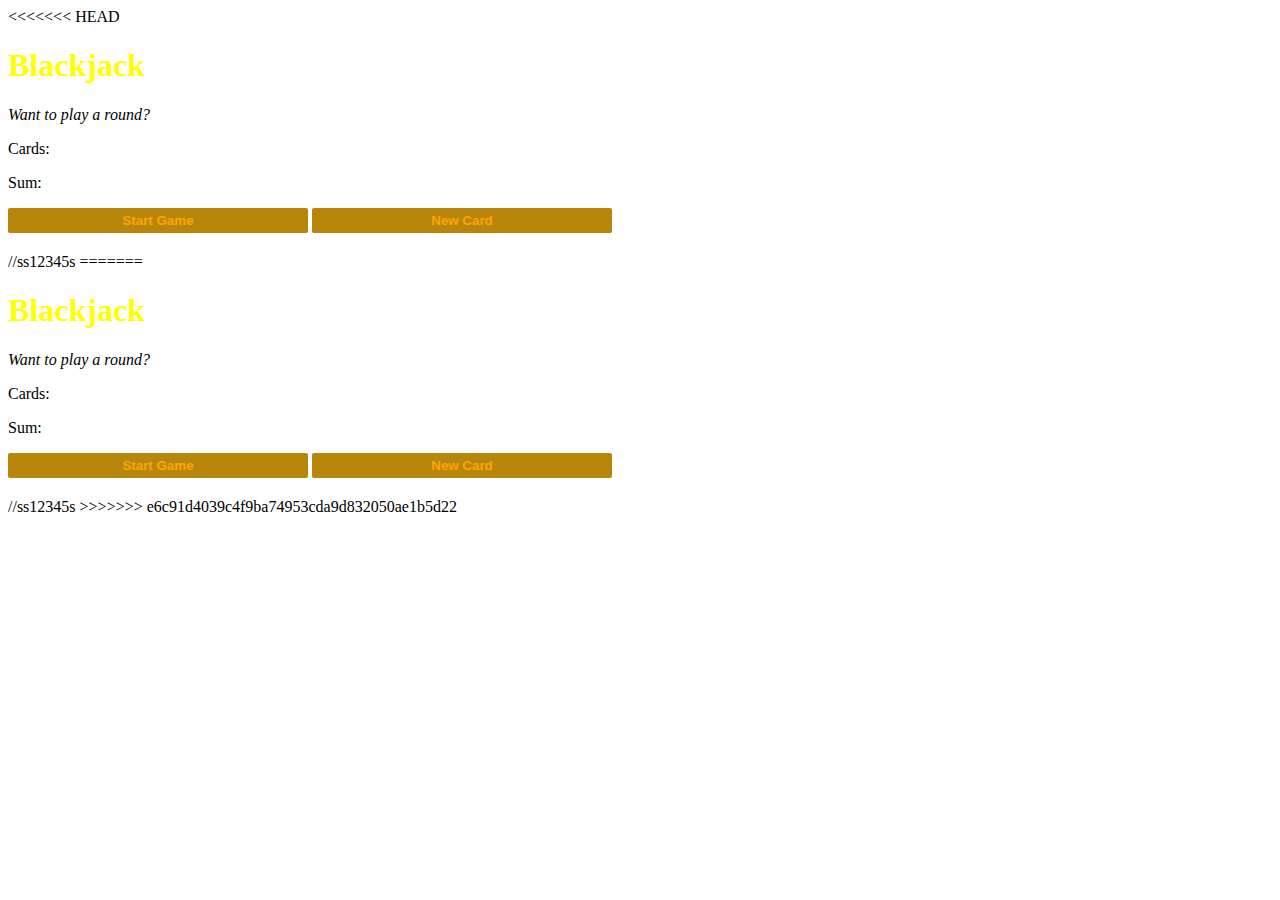
<file: blackJack_challange_Javascript_prac/index.html>
<<<<<<< HEAD
<!DOCTYPE html>
<html>
	<head>
	<link rel= "stylesheet" href="index.css">
	</head>
	<body>
		<h1>Blackjack</h1>
		<p id="message-el">Want to play a round?</p>
		<p id="cards-el"> Cards:</p>
		<p id="sum-el"> Sum:</p>
		<button onclick="startGame()">Start Game</button>
		<button onclick="newCard()">New Card</button>
		<p id="player-el"></p>
		
		<script src="blackJack_challange_Javascript.js"></script>
//ss12345s
	</body>
=======
<!DOCTYPE html>
<html>
	<head>
	<link rel= "stylesheet" href="index.css">
	</head>
	<body>
		<h1>Blackjack</h1>
		<p id="message-el">Want to play a round?</p>
		<p id="cards-el"> Cards:</p>
		<p id="sum-el"> Sum:</p>
		<button onclick="startGame()">Start Game</button>
		<button onclick="newCard()">New Card</button>
		<p id="player-el"></p>
		
		<script src="blackJack_challange_Javascript.js"></script>
//ss12345s
	</body>
>>>>>>> e6c91d4039c4f9ba74953cda9d832050ae1b5d22
</html>
</file>
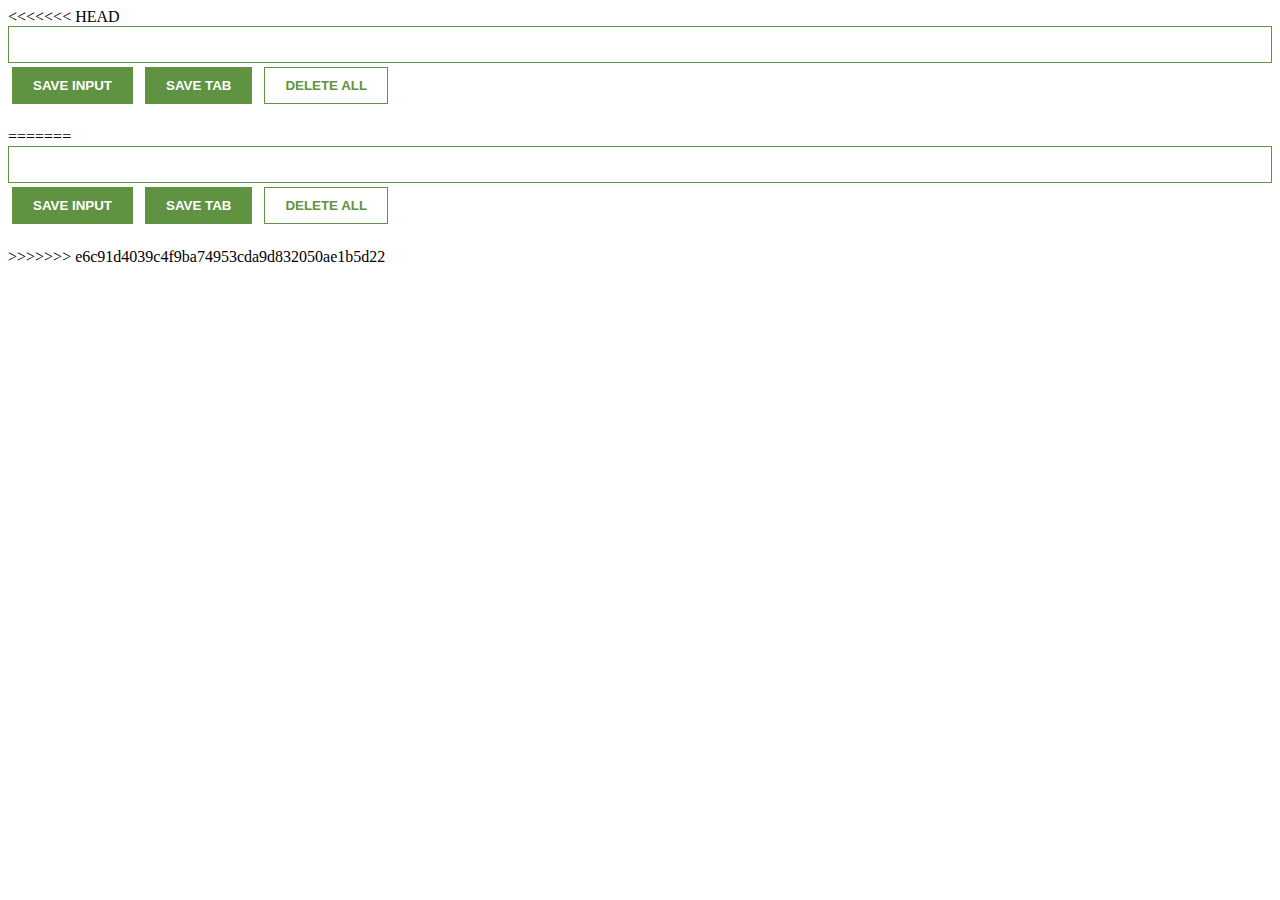
<file: chrome_Ext_Practice/index.html>
<<<<<<< HEAD
<html>
    <head>
        <link rel="stylesheet" href="index.css">
    </head>
    <body>
        
        <input type="text" id="input-el">
        <button id="input-btn">SAVE INPUT</button>
        <button id="tab-btn">SAVE TAB</button>
        <button id="delete-btn">DELETE ALL</button>
        
        <ul id="ul-El"></ul>
        <script src="index.js"></script>
    </body>
=======
<html>
    <head>
        <link rel="stylesheet" href="index.css">
    </head>
    <body>
        
        <input type="text" id="input-el">
        <button id="input-btn">SAVE INPUT</button>
        <button id="tab-btn">SAVE TAB</button>
        <button id="delete-btn">DELETE ALL</button>
        
        <ul id="ul-El"></ul>
        <script src="index.js"></script>
    </body>
>>>>>>> e6c91d4039c4f9ba74953cda9d832050ae1b5d22
</html>
</file>
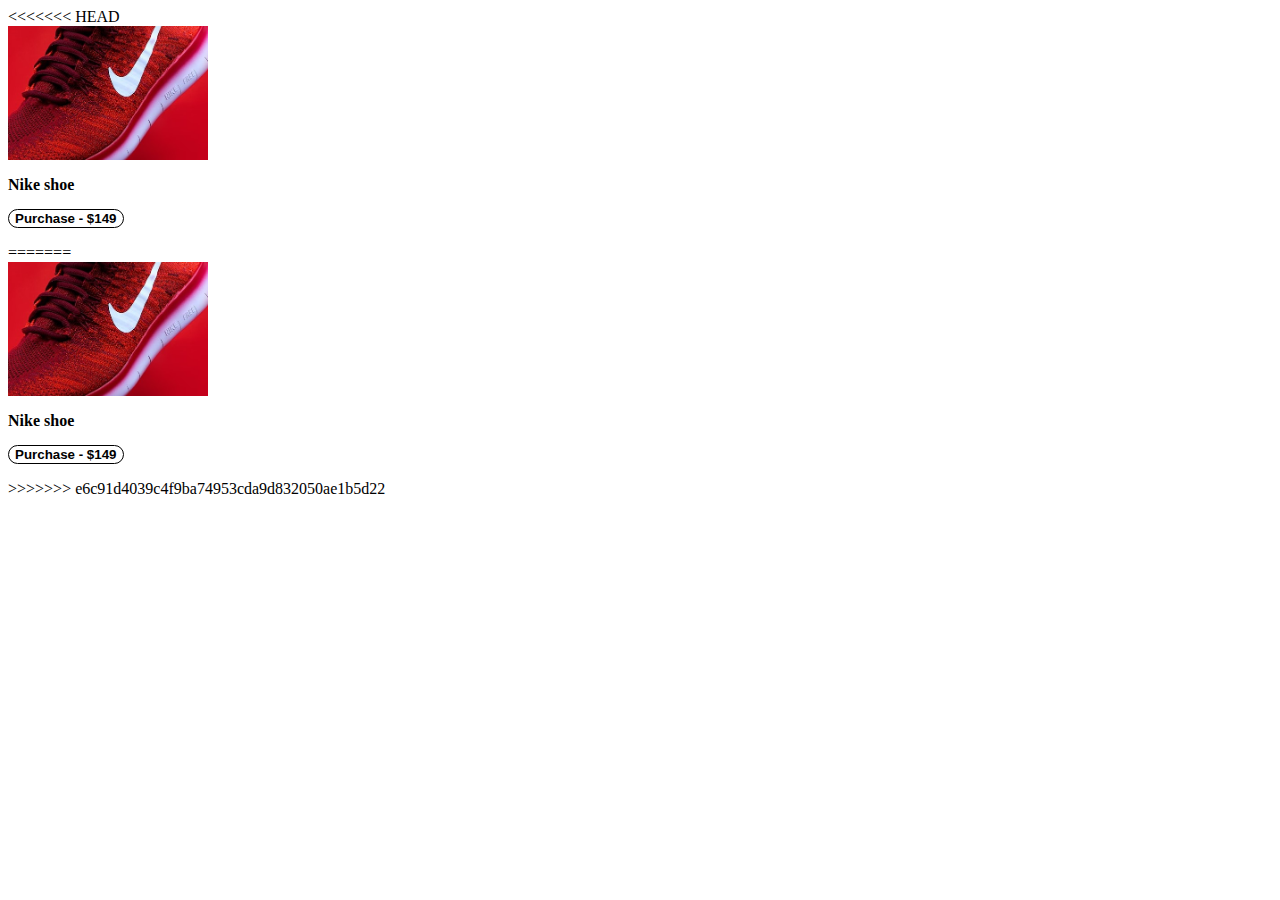
<file: Nike shoes_practice/index.html>
<<<<<<< HEAD

<html>
    <head>
        <link rel="stylesheet" href="index.css">
    </head>
    <body>
            <img src="image/shoe.jpg" alt="Nike shoe">
            <p>Nike shoe</p>
            <button onclick="purchase()">Purchase - $149</button>
            <p id="error"></p>
            <script src="index.js"></script>
    </body>
=======

<html>
    <head>
        <link rel="stylesheet" href="index.css">
    </head>
    <body>
            <img src="image/shoe.jpg" alt="Nike shoe">
            <p>Nike shoe</p>
            <button onclick="purchase()">Purchase - $149</button>
            <p id="error"></p>
            <script src="index.js"></script>
    </body>
>>>>>>> e6c91d4039c4f9ba74953cda9d832050ae1b5d22
</html>
</file>
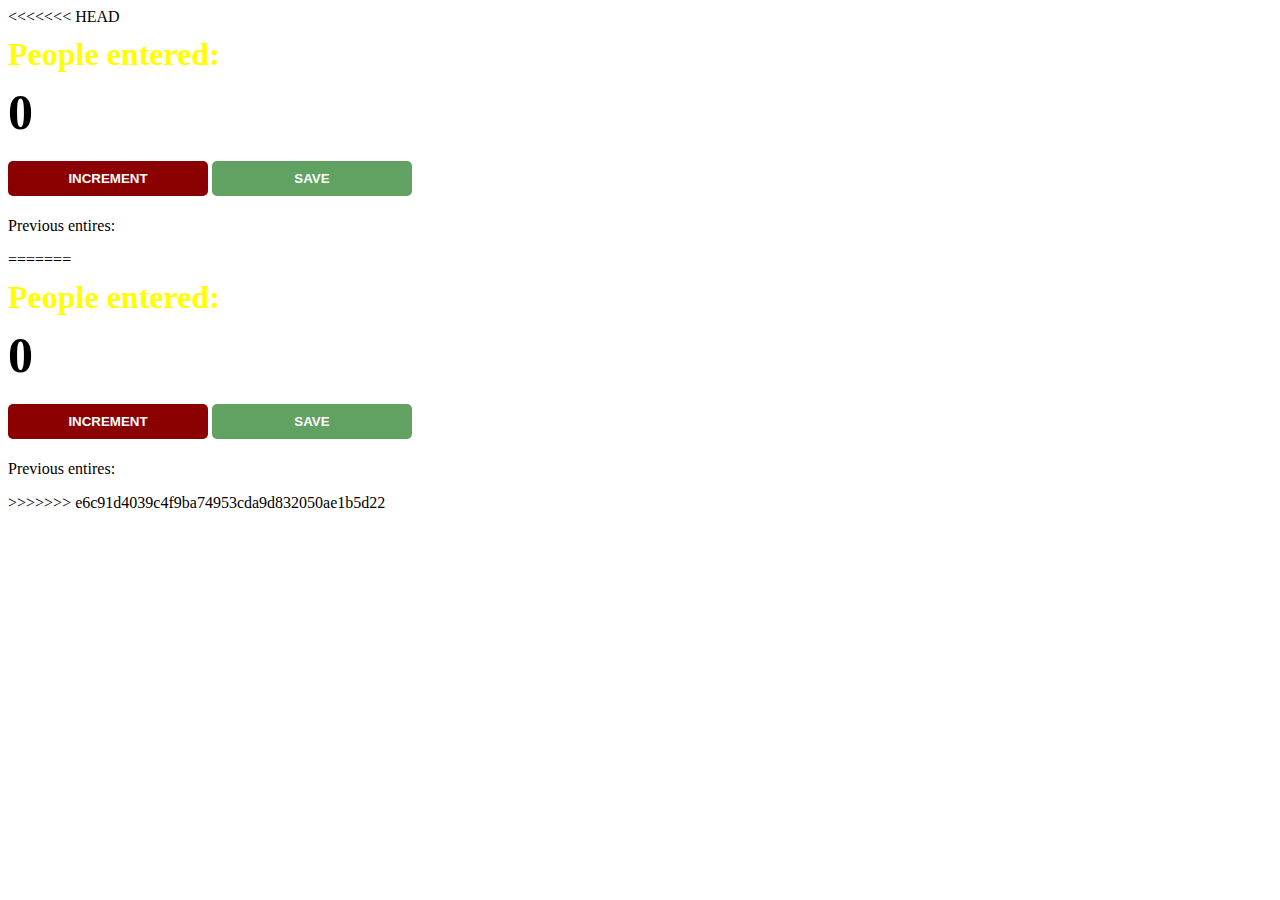
<file: passengerCountApp_Javascript_practice/index.html>
<<<<<<< HEAD
<html>
    <head>
        <link rel="stylesheet" href="index.css">
    </head>
    <body>
        <h1>People entered:</h1>
        <h2 id="count-el">0</h2>
        <button id="increment-btn" onclick="increment()">INCREMENT</button>
        <button id="save-btn" onclick="save()">SAVE</button>
        <p id="save-el">Previous entires: </p>
        <script src="index.js"></script>

    </body>
</html>

=======
<html>
    <head>
        <link rel="stylesheet" href="index.css">
    </head>
    <body>
        <h1>People entered:</h1>
        <h2 id="count-el">0</h2>
        <button id="increment-btn" onclick="increment()">INCREMENT</button>
        <button id="save-btn" onclick="save()">SAVE</button>
        <p id="save-el">Previous entires: </p>
        <script src="index.js"></script>

    </body>
</html>

>>>>>>> e6c91d4039c4f9ba74953cda9d832050ae1b5d22
</file>
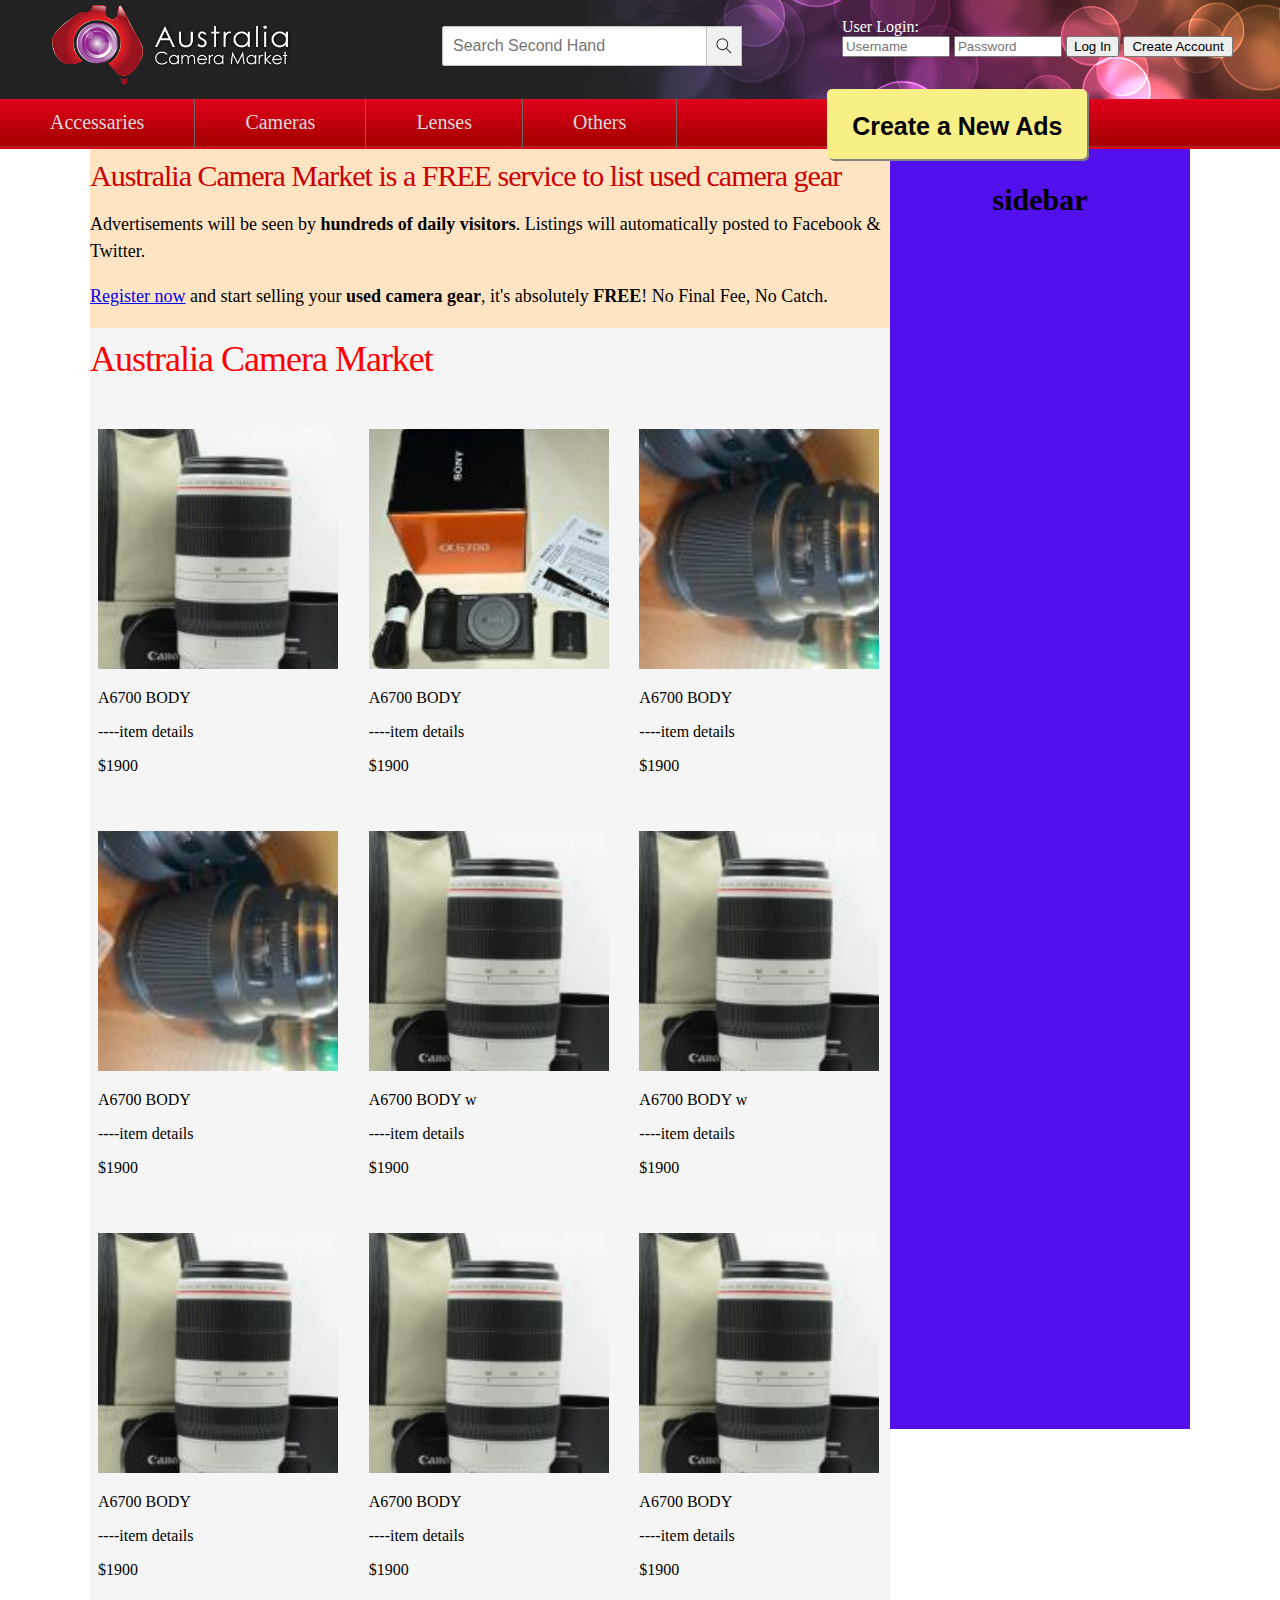
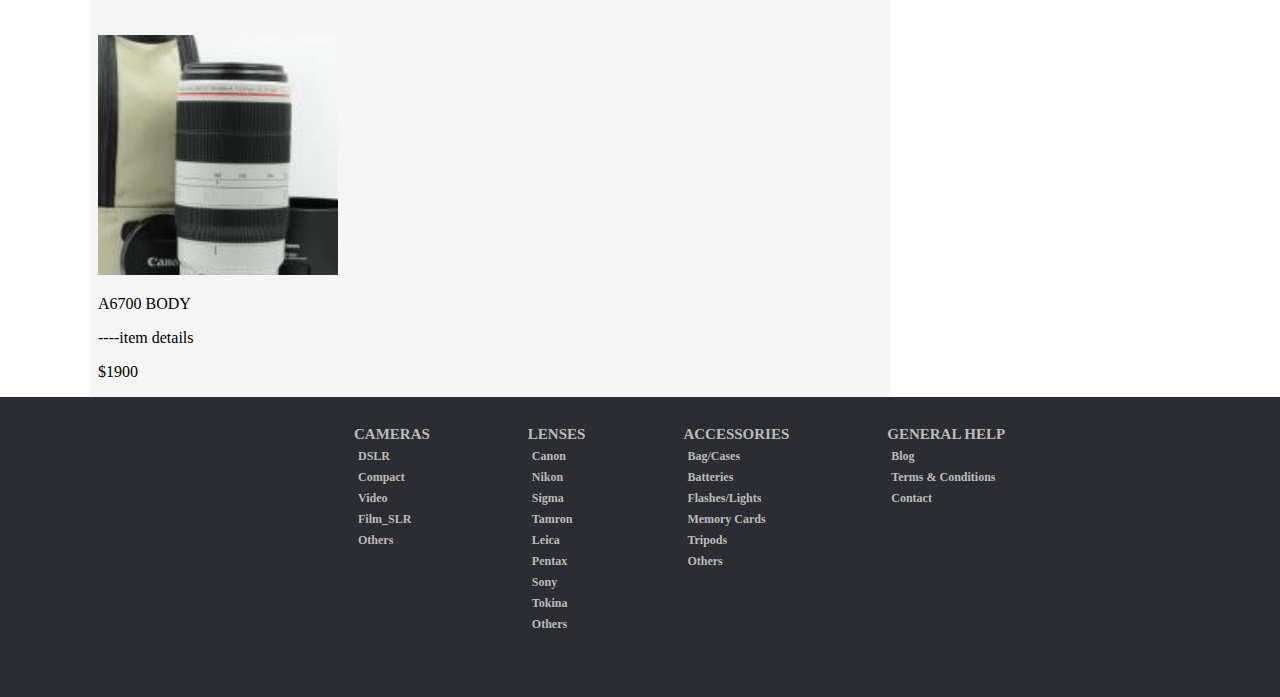
<file: A_bulletin_board_website_cameramarket/main_page/index.html>
<!DOCTYPE html>
<html>
    
    <head>
        <link rel="stylesheet" href="/A_bulletin_board_website_cameramarket/style/header.css">
        <link rel="stylesheet" href="/A_bulletin_board_website_cameramarket/style/main_menu.css">
        <link rel="stylesheet" href="/A_bulletin_board_website_cameramarket/style/main_content.css">
        <title>
            "Australia Cameras Market - Buy & Sell Used Cameras | Classifieds | 2nd Hand Cameras | lenses | Canon | Nikon | SLR"
        </title>
        
    </head>

    <body>
        <header class="header">
        <div id="header_wrapper">                          
            <div class="left-section">
                <a href="/A_bulletin_board_website_cameramarket/main_page/" rel="home">
                    <img class="home_logo" src="/A_bulletin_board_website_cameramarket/style/image/home_logo.png" alt="home" height="80" width="240" >
                </a>    
            </div>

            <div class="middle-section">
                <input type="text" class="search-bar" placeholder="Search Second Hand">
                    
                    <button type="submit" class="search-btn">
                        <div class="icon-search">
                            <svg xmlns="http://www.w3.org/2000/svg" enable-background="new 0 0 24 24" 
                            height="14" viewBox="0 0 24 24" width="14" focusable="false" style="pointer-events: none; 
                            display: block; width: 100%; height: 100%;">
                            <path d="m20.87 20.17-5.59-5.59C16.35 13.35 17 11.75 17 10c0-3.87-3.13-7-7-7s-7 3.13-7 7 3.13 7 7 7c1.75 0 3.35-.65 4.58-1.71l5.59 5.59.7-.71zM10 16c-3.31 0-6-2.69-6-6s2.69-6 6-6 6 2.69 6 6-2.69 6-6 6z"></path>
                            </svg>
                        </div>                        
                    </button>
                                        
            </div>

            <div class="right-section">
                <div class = "membership-id">User Login:
                </div>
                <form action="result.html" name="login_form" method="get">
                    <input type="text" class="id-box" placeholder= "Username">
                    <input type="password" class="password" placeholder="Password">
                    <input type="submit" value="Log In">
                    <button class="new-id-btn" a href="/A_bulletin_board_website_cameramarket/users_control_panel/index.html">Create Account</button>
                </form>

            </div>
        </div>
        </header>
        <!--header ends here-->
        <!--nav starts here-->
        <div id="container_menus">
            <ul id="main_menu_ul" class="main_menu_line">
                <li id="menu_main_content_accessaries" class="main_menu_list">
                    <a href="menu_main/accessaries" title="Accessaries" >Accessaries</a>
                    <ul id="sub_menu">
                        <li id="sub_list_accessaries_box1">
                            <a href="sub_list_accessaries/bags&cases">Bags/Case</a>
                        </li>
                        <li id="sub_list_accessaries_box2">
                            <a href="sub_list_accessaries/batteries">Batteries</a>
                        </li>
                        <li id="sub_list_accessaries_box3">
                            <a href="sub_list_accessaries/Light&flashes">Lights/Flashes</a>
                        </li>
                        <li id="sub_list_accessaries_box4">
                            <a href="sub_list_accessaries/memory_cards">Memory Cards</a>
                        </li>
                        <li id="sub_list_accessaries_box5">
                            <a href="sub_list_accessaries/tripods">Tripods</a>
                        </li>
                    </ul>
                </li>
                <li id="menu_main_content_cameras" class="main_menu_list">
                    <a href="menu_main/Cameras" title="Cameras">Cameras</a>
                    <ul id="sub_menu_camera">
                        <li id="sub_menu_camera_box1">
                            <a href="sub_camera/dslr">DSLR</a>
                        </li>
                        <li id="sub_menu_camera_box2">
                            <a href="sub_camera/compact">Compact</a>
                        </li>
                        <li id="sub_menu_camera_box3">
                            <a href="sub_camera/Video">Video</a>
                        </li>
                        <li id="sub_menu_camera_box4">
                            <a href="sub_camera/film_slr">Film SLR</a>
                        </li>
                        <li id="sub_menu_camera_box5">
                            <a href="sub_camera/others">Others</a>
                        </li>
                    </ul>
                </li>
                <li id="menu_main_content_lenses" class="main_menu_list">
                    <a href="menu_main/lenses" title="Lenses">Lenses</a>
                    <ul id="sub_menu_lenses">
                        <li id="sub_menu_lenses_box1">
                            <a href="sub_lenses/canon">Canon</a>
                        </li>
                        <li id="sub_menu_lenses_box2">
                            <a href="sub_lenses/nikon">Nikon</a>
                        </li>
                        <li id="sub_menu_lenses_box3">
                        <a href="sub_lenses/sigma">Sigma</a>
                        </li>
                        <li id="sub_menu_lenses_box4">
                            <a href="sub_lenses/tamron">Tamron</a>
                        </li>
                        <li id="sub_menu_lenses_box5">
                            <a href="sub_lenses/leica">Leica</a>
                        </li>
                        <li id="sub_menu_lenses_box6">
                            <a href="sub_lenses/pentax">Pentax</a>
                        </li>
                        <li id="sub_menu_lenses_box7">
                            <a href="sub_lenses/sony">Sony</a>
                        </li>
                        <li id="sub_menu_lenses_box8">
                            <a href="sub_lenses/tokina">Tokina</a>
                        </li>
                        <li id="sub_menu_lenses_box9">
                            <a href="sub_lenses/others">Others</a>
                        </li>
                    </ul>
                <li id="menu_main_Content_others" class="main_menu_list">
                    <a href="menu_main/others" title="Others">Others</a>
                </li>
            </ul>
            <div >
                <button id="create_new_ads">
                    <a href="/A_bulletin_board_website_cameramarket/users_control_panel/">Create a New Ads</a>
                </button>
            </div>
        </div>
        
    <!--header ends here-->
    <!--content starts here-->
    <div id="main_content_ads_wrapper">
        <div id="main_content">
            <div class="greeting_new_user">
                <p style="font-size: 30px; letter-spacing: -1px; line-height: normal; margin: 10px 0; color: #cc0000">Australia Camera Market is a FREE service to list used camera gear</p>
            <p style="font-size: 18px; line-height: 27px;"> Advertisements will be seen by <strong>hundreds of daily visitors</strong>. Listings will automatically posted to Facebook &amp; Twitter.</p>
            <p style="font-size: 18px; line-height: 27px;"><a href="/A_bulletin_board_website_cameramarket/users_control_panel/index.html"> Register now</a> and start selling your <strong>used camera gear</strong>, it's absolutely <strong>FREE</strong>! No Final Fee, No Catch.</p>
            </div>
            <h1 class="title" id="page-title">Australia Camera Market</h1>
            <div class="main_content_grid">
                <div id="ad_preview_" class="ad_preview_">
                    <div class="photo_preview">
                        <img class="thumbnails" src="/A_bulletin_board_website_cameramarket/style/image/0.jpg" alt="ad_title">
                    </div>
                    <div class="item_info">
                        <p> A6700 BODY </p>
                        <p> ----item details</p>
                    </div>
                    <div>
                        <p>$1900</p>
                    </div>
                </div>
                <div id="ad_preview_" class="ad_preview_">
                    <div class="photo_preview">
                        <img class="thumbnails" src="/A_bulletin_board_website_cameramarket/style/image/1.jpeg" alt="ad_title">
                    </div>
                    <div class="item_info">
                        <p> A6700 BODY </p>
                        <p> ----item details</p>
                    </div>
                    <div>
                        <p>$1900</p>
                    </div>
                </div>
                <div id="ad_preview_" class="ad_preview_">
                    <div class="photo_preview">
                        <img class="thumbnails" src="/A_bulletin_board_website_cameramarket/style/image/2.jpg" alt="ad_title">
                    </div>
                    <div class="item_info">
                        <p> A6700 BODY </p>
                        <p> ----item details</p>
                    </div>
                    <div>
                        <p>$1900</p>
                    </div>
                </div>
                <div id="ad_preview_" class="ad_preview_">
                    <div class="photo_preview">
                        <img class="thumbnails" src="/A_bulletin_board_website_cameramarket/style/image/2.jpg" alt="ad_title">
                    </div>
                    <div class="item_info">
                        <p> A6700 BODY </p>
                        <p> ----item details</p>
                    </div>
                    <div>
                        <p>$1900</p>
                    </div>
                </div>
                <div id="ad_preview_" class="ad_preview_">
                    <div class="photo_preview">
                        <img class="thumbnails" src="/A_bulletin_board_website_cameramarket/style/image/0.jpg" alt="ad_title">
                    </div>
                    <div class="item_info">
                        <p> A6700 BODY w </p>
                        <p> ----item details</p>
                    </div>
                    <div>
                        <p>$1900</p>
                    </div>
                </div>
                <div id="ad_preview_" class="ad_preview_">
                    <div class="photo_preview">
                        <img class="thumbnails" src="/A_bulletin_board_website_cameramarket/style/image/0.jpg" alt="ad_title">
                    </div>
                    <div class="item_info">
                        <p> A6700 BODY w </p>
                        <p> ----item details</p>
                    </div>
                    <div>
                        <p>$1900</p>
                    </div>
                </div>
                <div id="ad_preview_" class="ad_preview_">
                    <div class="photo_preview">
                        <img class="thumbnails" src="/A_bulletin_board_website_cameramarket/style/image/0.jpg" alt="ad_title">
                    </div>
                    <div class="item_info">
                        <p> A6700 BODY </p>
                        <p> ----item details</p>
                    </div>
                    <div>
                        <p>$1900</p>
                    </div>
                </div>
                <div id="ad_preview_" class="ad_preview_">
                    <div class="photo_preview">
                        <img class="thumbnails" src="/A_bulletin_board_website_cameramarket/style/image/0.jpg" alt="ad_title">
                    </div>
                    <div class="item_info">
                        <p> A6700 BODY </p>
                        <p> ----item details</p>
                    </div>
                    <div>
                        <p>$1900</p>
                    </div>
                </div>
                <div id="ad_preview_" class="ad_preview_">
                    <div class="photo_preview">
                        <img class="thumbnails" src="/A_bulletin_board_website_cameramarket/style/image/0.jpg" alt="ad_title">
                    </div>
                    <div class="item_info">
                        <p> A6700 BODY </p>
                        <p> ----item details</p>
                    </div>
                    <div>
                        <p>$1900</p>
                    </div>
                </div>
                <div id="ad_preview_" class="ad_preview_">
                    <div class="photo_preview">
                        <img class="thumbnails" src="/A_bulletin_board_website_cameramarket/style/image/0.jpg" alt="ad_title">
                    </div>
                    <div class="item_info">
                        <p> A6700 BODY </p>
                        <p> ----item details</p>
                    </div>
                    <div>
                        <p>$1900</p>
                    </div>
                </div>

            </div>    
        </div>
        <div class="sidebar"><br>sidebar</div>
    </div>
        <!--content ends here-->
        <!--sidebars starts here-->
        <!--sidebars ends here-->

        <div id="footer-bottom_contents">
            <div id="block_block_6" class="block block_block"> 
                <ul class="main_footer_ul">
                    <li class="main_footer_li">
                        <a title="Cameras" href="/market/cameras" class="first_ul_li">Cameras</a>
                        <ul id="sub_cameras_footer">
                            <li>
                                <a title="DSLR" href="/market/dslr">DSLR</a>
                            </li>
                            <li>
                                <a title="Compact" href="/market/compact">Compact</a>
                            </li>
                            <li>
                                <a title="Video" href="/market/video">Video</a>
                            </li>
                            <li>
                                <a title="Film_SLR" href="/market/film_slr">Film_SLR</a>
                            </li>
                            <li>
                                <a title="Others" href="/market/Others">Others</a>
                            </li>
                        </ul>
                    </li>
                    <li class="main_footer_li">
                        <a title="Lenses" href="/market/lenses" class="first_ul_li">Lenses</a>
                        <ul>
                            <li>
                                <a title="Canon" href="/market/canon">Canon</a>
                            </li>
                            <li>
                                <a title="Nikon" href="/market/nikon">Nikon</a>
                            </li>
                            <li>
                                <a title="Sigma" href="/market/sigma">Sigma</a>
                            </li>
                            <li>
                                <a title="Tamron" href="/market/tamron">Tamron</a>
                            </li>
                            <li>
                                <a title="Leica" href="/market/leica">Leica</a>
                            </li>
                            <li>
                                <a title="Pentax" href="/market/pentax">Pentax</a>
                            </li>
                            <li>
                                <a title="Sony" href="/market/sony">Sony</a>
                            </li>
                            <li>
                                <a title="Tokina" href="/market/tokina">Tokina</a>
                            </li>
                            <li>
                                <a title="Others" href="/market/others">Others</a>
                            </li>
                        </ul>
                    </li>
                    <li class="main_footer_li">
                        <a title="Cameras" href="/market/cameras" class="first_ul_li">Accessories</a>
                        <ul>
                            <li>
                                <a title="DSLR" href="/market/dslr">Bag/Cases</a>
                            </li>
                            <li>
                                <a title="Compact" href="/market/compact">Batteries</a>
                            </li>
                            <li>
                                <a title="Video" href="/market/video">Flashes/Lights</a>
                            </li>
                            <li>
                                <a title="Film_SLR" href="/market/film_slr">Memory Cards</a>
                            </li>
                            <li>
                                <a title="Others" href="/market/Others">Tripods</a>
                            </li>
                            <li>
                                <a title="Others" href="/market/Others">Others</a>
                            </li>
                        </ul>
                    </li>
                    <li class="main_footer_li">
                        <a title="Cameras" href="/market/cameras" class="first_ul_li">General Help</a>
                        <ul>
                            <li>
                                <a title="DSLR" href="/market/dslr">Blog</a>
                            </li>
                            <li>
                                <a title="Compact" href="/market/compact">Terms & Conditions</a>
                            </li>
                            <li>
                                <a title="Video" href="/market/video">Contact</a>
                            </li>
                        </ul>
                    </li>
                    
                </ul>

            </div>

        </div>

        
</html>
</file>
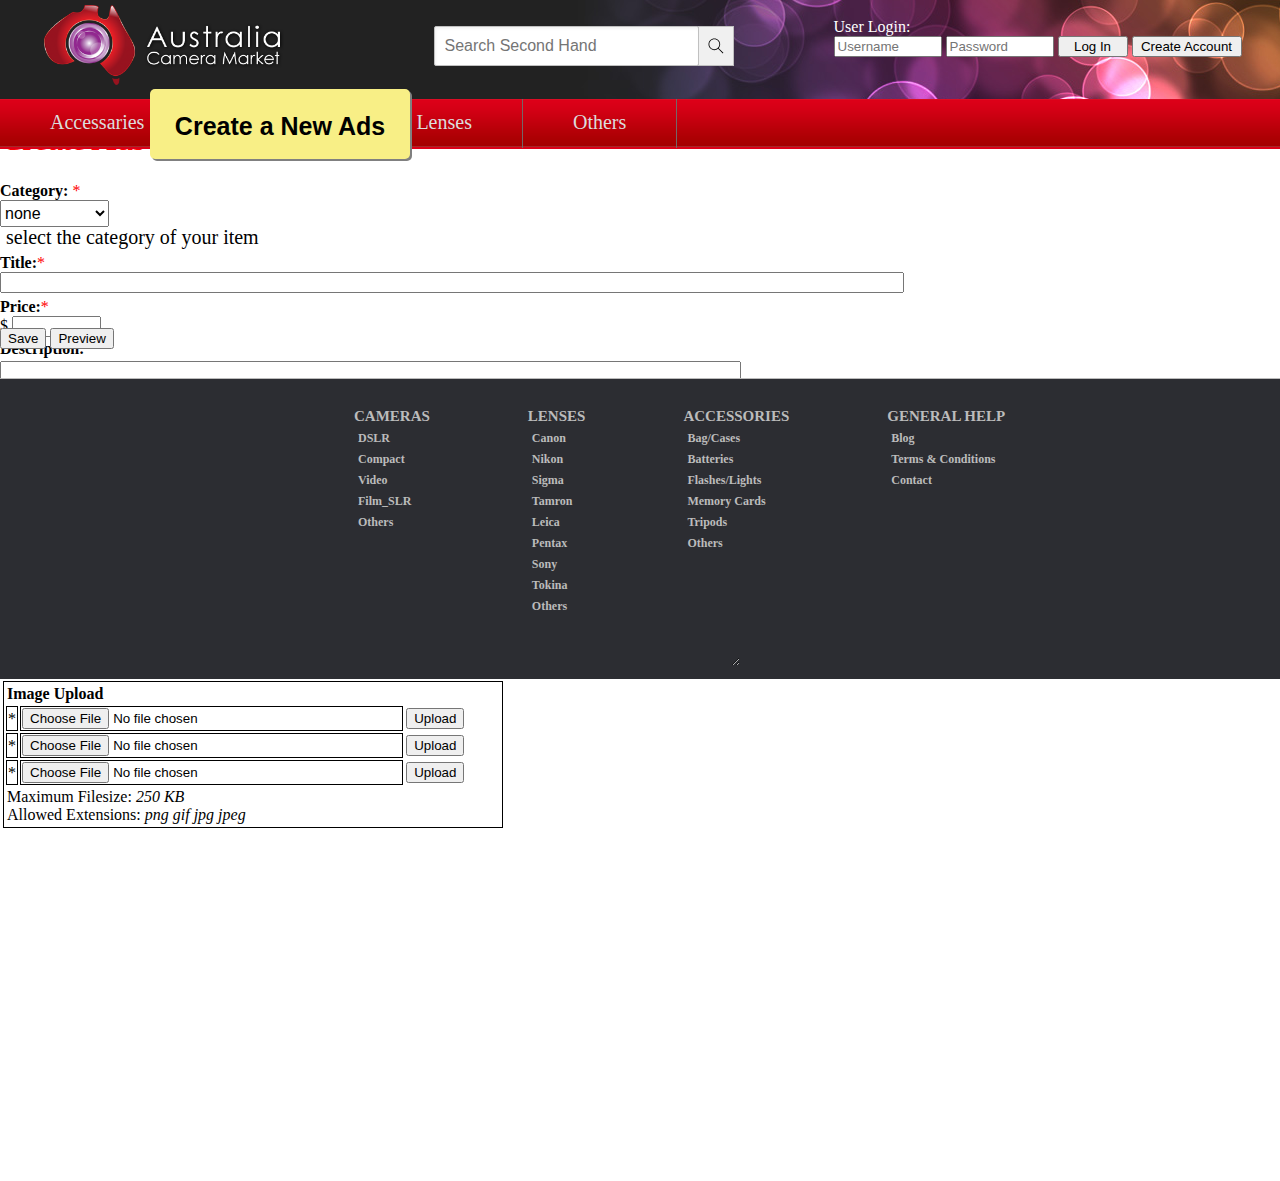
<file: A_bulletin_board_website_cameramarket/users_control_panel/index.html>
<!DOCTYPE html>
<html>
    
    <head>
        <link rel="stylesheet" href="/A_bulletin_board_website_cameramarket/style/header.css">
        <link rel="stylesheet" href="/A_bulletin_board_website_cameramarket/style/main_menu.css">
        <link rel="stylesheet" href="/A_bulletin_board_website_cameramarket/style/main_content.css">
        <title>
            "Create Ads - Australia Second Hand"
        </title>
        
    </head>

    <body>
        <header class="header">
        <div id="header_wrapper">                          
            <div class="left-section">
                <a href="/" rel="home">
                    <img class="home_logo" src="/A_bulletin_board_website_cameramarket/style/image/home_logo.png" alt="home" height="80" width="240">
                </a>    
            </div>

            <div class="middle-section">
                <input type="text" class="search-bar" placeholder="Search Second Hand">
                    
                    <button type="submit" class="search-btn">
                        <div class="icon-search">
                            <svg xmlns="http://www.w3.org/2000/svg" enable-background="new 0 0 24 24" 
                            height="14" viewBox="0 0 24 24" width="14" focusable="false" style="pointer-events: none; 
                            display: block; width: 100%; height: 100%;">
                            <path d="m20.87 20.17-5.59-5.59C16.35 13.35 17 11.75 17 10c0-3.87-3.13-7-7-7s-7 3.13-7 7 3.13 7 7 7c1.75 0 3.35-.65 4.58-1.71l5.59 5.59.7-.71zM10 16c-3.31 0-6-2.69-6-6s2.69-6 6-6 6 2.69 6 6-2.69 6-6 6z"></path>
                            </svg>
                        </div>                        
                    </button>
                                        
            </div>

            <div class="right-section">
                <div class = "membership-id">User Login:
                </div>
                <input type="text" class="id-box" placeholder= "Username">
                <input type="text" class="password" placeholder="Password">
                <button class="login-btn">Log In</button>
                <button class="new-id-btn">Create Account</button>
            </div>
        </div>
        </header>
        <!--header ends here-->
        <!--nav starts here-->
        <div id="container_menus">
            <ul id="main_menu_ul" class="main_menu_line">
                <li id="menu_main_content_accessaries" class="main_menu_list">
                    <a href="menu_main/accessaries" title="Accessaries" >Accessaries</a>
                    <ul id="sub_menu">
                        <li id="sub_list_accessaries_box1">
                            <a href="sub_list_accessaries/bags&cases">Bags/Case</a>
                        </li>
                        <li id="sub_list_accessaries_box2">
                            <a href="sub_list_accessaries/batteries">Batteries</a>
                        </li>
                        <li id="sub_list_accessaries_box3">
                            <a href="sub_list_accessaries/Light&flashes">Lights/Flashes</a>
                        </li>
                        <li id="sub_list_accessaries_box4">
                            <a href="sub_list_accessaries/memory_cards">Memory Cards</a>
                        </li>
                        <li id="sub_list_accessaries_box5">
                            <a href="sub_list_accessaries/tripods">Tripods</a>
                        </li>
                    </ul>
                </li>
                <li id="menu_main_content_cameras" class="main_menu_list">
                    <a href="menu_main/Cameras" title="Cameras">Cameras</a>
                    <ul id="sub_menu_camera">
                        <li id="sub_menu_camera_box1">
                            <a href="sub_camera/dslr">DSLR</a>
                        </li>
                        <li id="sub_menu_camera_box2">
                            <a href="sub_camera/compact">Compact</a>
                        </li>
                        <li id="sub_menu_camera_box3">
                            <a href="sub_camera/Video">Video</a>
                        </li>
                        <li id="sub_menu_camera_box4">
                            <a href="sub_camera/film_slr">Film SLR</a>
                        </li>
                        <li id="sub_menu_camera_box5">
                            <a href="sub_camera/others">Others</a>
                        </li>
                    </ul>
                </li>
                <li id="menu_main_content_lenses" class="main_menu_list">
                    <a href="menu_main/lenses" title="Lenses">Lenses</a>
                    <ul id="sub_menu_lenses">
                        <li id="sub_menu_lenses_box1">
                            <a href="sub_lenses/canon">Canon</a>
                        </li>
                        <li id="sub_menu_lenses_box2">
                            <a href="sub_lenses/nikon">Nikon</a>
                        </li>
                        <li id="sub_menu_lenses_box3">
                        <a href="sub_lenses/sigma">Sigma</a>
                        </li>
                        <li id="sub_menu_lenses_box4">
                            <a href="sub_lenses/tamron">Tamron</a>
                        </li>
                        <li id="sub_menu_lenses_box5">
                            <a href="sub_lenses/leica">Leica</a>
                        </li>
                        <li id="sub_menu_lenses_box6">
                            <a href="sub_lenses/pentax">Pentax</a>
                        </li>
                        <li id="sub_menu_lenses_box7">
                            <a href="sub_lenses/sony">Sony</a>
                        </li>
                        <li id="sub_menu_lenses_box8">
                            <a href="sub_lenses/tokina">Tokina</a>
                        </li>
                        <li id="sub_menu_lenses_box9">
                            <a href="sub_lenses/others">Others</a>
                        </li>
                    </ul>
                <li id="menu_main_Content_others" class="main_menu_list">
                    <a href="menu_main/others" title="Others">Others</a>
                </li>
            </ul>
        </div>
        <div >
            <button id="create_new_ads">
                <a href="/A_bulletin_board_website_cameramarket/users_control_panel/">Create a New Ads</a>
            </button>
        </div>
    <!--header ends here-->
    <!--main starts here-->
        
        <div id="contents_wrapper">
          <h1 style="font-size: 35px; color: red; padding-top: 10px;">Create Ads</h1>
        
            <div id="contents_create_ads">
                <form action="/submit_advertisement" method="post">
                    <label for="edit_taxonomy" id="lable_el">
                        <strong>Category:</strong>
                        <span class="form_requried" title="this field is requried">*
                        </span>
                    </label>
                    <div class="hierarchial_select_3_wrapper">
                        <input type="hidden" name="taxonomy" id="edit_taxonomy" value="4">
                        <div class="heirarchial_select_clear_block">
                                <div class="selects">
                                    <select name="taxonomy[9][hierarchical_select][selets][0]" class="form-select" id="edit-taxonomy-9-hierarchial-select-selects-0">
                                        <option value="none">none</option>
                                        <option value="41" class="has_children">Accessories</option>
                                        <option value="40" class="has_children">Cameras</option>
                                        <option value="39" class="has_children">Lenses</option>
                                        <option value="40" class="has_no_children">Others</option>
                                    
                                    </select>
                                    
                                </div>
                
                        </div>
                    </div>

                </div>
                <div style="font-size: 20px; display: block; margin: -74px auto 0 6px">select the category of your item
                </div>
                <div id="title_input">
                    <label for="title_textbox" id="label_title"><strong>Title:</strong><span class="form_requried" title="this field is requried">*
                    </span>
                    </label>
                    <input type="text" name= "title" id="input_textbox" size="60" maxlength="255">
                    
                </div>
                <div id="price_input">
                    <label for="price_textbox" id="label_price"><strong>Price:</strong><span class="form_requried" title="this field is requried">*
                    </span>
                    </label>
                    <span id="field_prefix">$</span>
                    <input type="text" name= "price" id="price_input_textbox" size="8" maxlength="8">
                </div>
                <div class="form-item" id="edit-body-wrapper">
                    <label for="edit-body"><strong> Description: </strong></label>
                    <textarea cols="90" rows="20" name="body" id="edit-body" class="form-textarea" style="visibility: visible; display: block;"></textarea><span id="cke_edit-body" onmousedown="return false;" class="cke_skin_kama cke_1 cke_editor_edit-body" dir="ltr" title="" lang="en" tabindex="0" role="application" aria-labelledby="cke_edit-body_arialbl" style="width: 100%;"><span id="cke_edit-body_arialbl" class="cke_voice_label">Rich Text Editor</span><span class="cke_browser_webkit" role="presentation"><span class="cke_wrapper cke_ltr" role="presentation"><table class="cke_editor" border="0" cellspacing="0" cellpadding="0" role="presentation"><tbody><tr role="presentation"><td id="cke_top_edit-body" class="cke_top" role="presentation"><div class="cke_toolbox" role="toolbar" aria-labelledby="cke_4"><span id="cke_4" class="cke_voice_label">Toolbar</span><span id="cke_5" class="cke_toolbar" role="presentation"><span class="cke_toolbar_start"></span><span class="cke_toolgroup" role="presentation"><span class="cke_button"><a id="cke_6" class="cke_button_bold cke_off" "="" href="javascript:void('Bold')" title="Bold" tabindex="-1" hidefocus="true" role="button" aria-labelledby="cke_6_label" onkeydown="return CKEDITOR.ui.button._.keydown(0, event);" onfocus="return CKEDITOR.ui.button._.focus(0, event);" onclick="CKEDITOR.tools.callFunction(3, this); return false;"><span class="cke_icon">&nbsp;</span><span id="cke_6_label" class="cke_label">Bold</span></a></span><span class="cke_button"><a id="cke_7" class="cke_button_italic cke_off" "="" href="javascript:void('Italic')" title="Italic" tabindex="-1" hidefocus="true" role="button" aria-labelledby="cke_7_label" onkeydown="return CKEDITOR.ui.button._.keydown(1, event);" onfocus="return CKEDITOR.ui.button._.focus(1, event);" onclick="CKEDITOR.tools.callFunction(4, this); return false;"><span class="cke_icon">&nbsp;</span><span id="cke_7_label" class="cke_label">Italic</span></a></span><span class="cke_button"><a id="cke_8" class="cke_button_underline cke_off" "="" href="javascript:void('Underline')" title="Underline" tabindex="-1" hidefocus="true" role="button" aria-labelledby="cke_8_label" onkeydown="return CKEDITOR.ui.button._.keydown(2, event);" onfocus="return CKEDITOR.ui.button._.focus(2, event);" onclick="CKEDITOR.tools.callFunction(5, this); return false;"><span class="cke_icon">&nbsp;</span><span id="cke_8_label" class="cke_label">Underline</span></a></span><span class="cke_button"><a id="cke_9" class="cke_off cke_button_bulletedlist" "="" href="javascript:void('Insert/Remove Bulleted List')" title="Insert/Remove Bulleted List" tabindex="-1" hidefocus="true" role="button" aria-labelledby="cke_9_label" onkeydown="return CKEDITOR.ui.button._.keydown(3, event);" onfocus="return CKEDITOR.ui.button._.focus(3, event);" onclick="CKEDITOR.tools.callFunction(6, this); return false;"><span class="cke_icon">&nbsp;</span><span id="cke_9_label" class="cke_label">Insert/Remove Bulleted List</span></a></span><span class="cke_button"><a id="cke_10" class="cke_off cke_button_numberedlist" "="" href="javascript:void('Insert/Remove Numbered List')" title="Insert/Remove Numbered List" tabindex="-1" hidefocus="true" role="button" aria-labelledby="cke_10_label" onkeydown="return CKEDITOR.ui.button._.keydown(4, event);" onfocus="return CKEDITOR.ui.button._.focus(4, event);" onclick="CKEDITOR.tools.callFunction(7, this); return false;"><span class="cke_icon">&nbsp;</span><span id="cke_10_label" class="cke_label">Insert/Remove Numbered List</span></a></span><span class="cke_button"><a id="cke_11" class="cke_off cke_button_cut" "="" href="javascript:void('Cut')" title="Cut" tabindex="-1" hidefocus="true" role="button" aria-labelledby="cke_11_label" onkeydown="return CKEDITOR.ui.button._.keydown(5, event);" onfocus="return CKEDITOR.ui.button._.focus(5, event);" onclick="CKEDITOR.tools.callFunction(8, this); return false;"><span class="cke_icon">&nbsp;</span><span id="cke_11_label" class="cke_label">Cut</span></a></span><span class="cke_button"><a id="cke_12" class="cke_off cke_button_copy" "="" href="javascript:void('Copy')" title="Copy" tabindex="-1" hidefocus="true" role="button" aria-labelledby="cke_12_label" onkeydown="return CKEDITOR.ui.button._.keydown(6, event);" onfocus="return CKEDITOR.ui.button._.focus(6, event);" onclick="CKEDITOR.tools.callFunction(9, this); return false;"><span class="cke_icon">&nbsp;</span><span id="cke_12_label" class="cke_label">Copy</span></a></span><span class="cke_button"><a id="cke_13" class="cke_off cke_button_paste" "="" href="javascript:void('Paste')" title="Paste" tabindex="-1" hidefocus="true" role="button" aria-labelledby="cke_13_label" onkeydown="return CKEDITOR.ui.button._.keydown(7, event);" onfocus="return CKEDITOR.ui.button._.focus(7, event);" onclick="CKEDITOR.tools.callFunction(10, this); return false;"><span class="cke_icon">&nbsp;</span><span id="cke_13_label" class="cke_label">Paste</span></a></span><span class="cke_button"><a id="cke_14" class="cke_off cke_button_scayt" "="" href="javascript:void('Spell Check As You Type')" title="Spell Check As You Type" tabindex="-1" hidefocus="true" role="button" aria-labelledby="cke_14_label" aria-haspopup="true" onkeydown="return CKEDITOR.ui.button._.keydown(8, event);" onfocus="return CKEDITOR.ui.button._.focus(8, event);" onclick="CKEDITOR.tools.callFunction(11, this); return false;"><span class="cke_icon">&nbsp;</span><span id="cke_14_label" class="cke_label">Spell Check As You Type</span><span class="cke_buttonarrow">&nbsp;</span></a></span></span><span class="cke_toolbar_end"></span></span></div><a title="Collapse Toolbar" id="cke_15" tabindex="-1" class="cke_toolbox_collapser" onclick="CKEDITOR.tools.callFunction(12)"><span>▲</span></a></td></tr><tr role="presentation"><td id="cke_contents_edit-body" class="cke_contents" style="height:420px" role="presentation"><iframe style="width:100%;height:100%" frameborder="0" title="Rich text editor, edit-body, press ALT 0 for help." src="" tabindex="-1" allowtransparency="true"></iframe></td></tr><tr role="presentation"><td id="cke_bottom_edit-body" class="cke_bottom" role="presentation"><span id="cke_path_edit-body_label" class="cke_voice_label">Elements path</span><div id="cke_path_edit-body" class="cke_path" role="group" aria-labelledby="cke_path_edit-body_label"><a id="cke_elementspath_3_1" href="javascript:void('body')" tabindex="-1" title="body element" hidefocus="true" onkeydown="return CKEDITOR._.elementsPath.keydown('edit-body',1, event);" onclick="return CKEDITOR._.elementsPath.click('edit-body',1);" role="button" aria-labelledby="cke_elementspath_3_1_label">body<span id="cke_elementspath_3_1_label" class="cke_label">body element</span></a><a id="cke_elementspath_3_0" href="javascript:void('p')" tabindex="-1" title="p element" hidefocus="true" onkeydown="return CKEDITOR._.elementsPath.keydown('edit-body',0, event);" onclick="return CKEDITOR._.elementsPath.click('edit-body',0);" role="button" aria-labelledby="cke_elementspath_3_0_label">p<span id="cke_elementspath_3_0_label" class="cke_label">p element</span></a><span class="cke_empty">&nbsp;</span></div><div class="cke_resizer" title="Drag to resize" onmousedown="CKEDITOR.tools.callFunction(2, event)"></div></td></tr></tbody></table><style>.cke_skin_kama{visibility:hidden;}</style></span></span></span>
                </div>
                <table id="image_upload" style="border: 1px solid; width: 500px; margin: -500px 3px;">
                    <thead> 
                        <tr>
                            <th style="text-align: left;" colspan="2"> Image Upload </th>
                        </tr> 
                    </thead>
                    <tbody>
                        <tr>
                            <td style="width: 5px; border: 1px solid;">*</td>
                            <td style="border: 1px solid;"><input type="file" name="main_image" accept="png,gif,jpg,jpeg" class="image_upload_td"></td>
                            <td><input type="submit" value="Upload" class="upload_input_btn"></td>
                            <td></td>
                        </tr>
                        <tr>
                            <td style="width: 5px; border: 1px solid;">*</td>
                            <td style="border: 1px solid;"><input type="file" name="main_image" accept="png,gif,jpg,jpeg" class="image_upload_td"></td>
                            <td><input type="submit" value="Upload" class="upload_input_btn"></td>
                        </tr>
                        <tr>
                            <td style="width: 5px; border: 1px solid;">*</td>
                            <td style="border: 1px solid;"><input type="file" name="main_image" accept="png,gif,jpg,jpeg" class="image_upload_td"></td>
                            <td><input type="submit" value="Upload" class="upload_input_btn"></td>
                        </tr>
                    </tbody>
                    <tfoot>
                        <tr>
                            <td colspan="3" style="height: 10px;">Maximum Filesize: <em>250 KB</em><br>
                                Allowed Extensions: <em>png gif jpg jpeg</em></td>
                        </tr>
                    </tfoot>
                </table> 
                <div id="save_preview_inputs">
                    <input type="submit" name="op" id="submit_btn" value="Save" class="form_submit">
                    <input type="submit" name="op" id="preview_btn" value="Preview" class="form_preview">
                </div>

                </form>
        </div>
        <!--content ends here-->
        <!--sidebars starts here-->
        <!--sidebars ends here-->

        <div id="footer-bottom_contents">
            <div id="block_block_6" class="block block_block"> 
                <ul class="main_footer_ul">
                    <li class="main_footer_li">
                        <a title="Cameras" href="/market/cameras" class="first_ul_li">Cameras</a>
                        <ul id="sub_cameras_footer">
                            <li>
                                <a title="DSLR" href="/market/dslr">DSLR</a>
                            </li>
                            <li>
                                <a title="Compact" href="/market/compact">Compact</a>
                            </li>
                            <li>
                                <a title="Video" href="/market/video">Video</a>
                            </li>
                            <li>
                                <a title="Film_SLR" href="/market/film_slr">Film_SLR</a>
                            </li>
                            <li>
                                <a title="Others" href="/market/Others">Others</a>
                            </li>
                        </ul>
                    </li>
                    <li class="main_footer_li">
                        <a title="Lenses" href="/market/lenses" class="first_ul_li">Lenses</a>
                        <ul>
                            <li>
                                <a title="Canon" href="/market/canon">Canon</a>
                            </li>
                            <li>
                                <a title="Nikon" href="/market/nikon">Nikon</a>
                            </li>
                            <li>
                                <a title="Sigma" href="/market/sigma">Sigma</a>
                            </li>
                            <li>
                                <a title="Tamron" href="/market/tamron">Tamron</a>
                            </li>
                            <li>
                                <a title="Leica" href="/market/leica">Leica</a>
                            </li>
                            <li>
                                <a title="Pentax" href="/market/pentax">Pentax</a>
                            </li>
                            <li>
                                <a title="Sony" href="/market/sony">Sony</a>
                            </li>
                            <li>
                                <a title="Tokina" href="/market/tokina">Tokina</a>
                            </li>
                            <li>
                                <a title="Others" href="/market/others">Others</a>
                            </li>
                        </ul>
                    </li>
                    <li class="main_footer_li">
                        <a title="Cameras" href="/market/cameras" class="first_ul_li">Accessories</a>
                        <ul>
                            <li>
                                <a title="DSLR" href="/market/dslr">Bag/Cases</a>
                            </li>
                            <li>
                                <a title="Compact" href="/market/compact">Batteries</a>
                            </li>
                            <li>
                                <a title="Video" href="/market/video">Flashes/Lights</a>
                            </li>
                            <li>
                                <a title="Film_SLR" href="/market/film_slr">Memory Cards</a>
                            </li>
                            <li>
                                <a title="Others" href="/market/Others">Tripods</a>
                            </li>
                            <li>
                                <a title="Others" href="/market/Others">Others</a>
                            </li>
                        </ul>
                    </li>
                    <li class="main_footer_li">
                        <a title="Cameras" href="/market/cameras" class="first_ul_li">General Help</a>
                        <ul>
                            <li>
                                <a title="DSLR" href="/market/dslr">Blog</a>
                            </li>
                            <li>
                                <a title="Compact" href="/market/compact">Terms & Conditions</a>
                            </li>
                            <li>
                                <a title="Video" href="/market/video">Contact</a>
                            </li>
                        </ul>
                    </li>
                    
                </ul>

            </div>

        </div>

        
</html>
</file>
<file: blackJack_challange_Javascript_prac/index.css>
<<<<<<< HEAD



body { 
	font-family: arial sans-serif;
 	background-image: url("table.png");
    background-size: cover;
    text-align: center;
    color: black;
    font-weight:bold;

 } 
h1 {
	color : yellow;
}

#message-el {
	font-style:italic;
}
button {
	color: orange;
	width: 300px;
	background: darkgoldenrod;
	padding-top:5px;
	padding-bottom:5px;
	font-weight: bold;
	border: none;
	border-radius: 2px;
	margin-bottom: 4px;

}
=======



body { 
	font-family: arial sans-serif;
 	background-image: url("table.png");
    background-size: cover;
    text-align: center;
    color: black;
    font-weight:bold;

 } 
h1 {
	color : yellow;
}

#message-el {
	font-style:italic;
}
button {
	color: orange;
	width: 300px;
	background: darkgoldenrod;
	padding-top:5px;
	padding-bottom:5px;
	font-weight: bold;
	border: none;
	border-radius: 2px;
	margin-bottom: 4px;

}
>>>>>>> e6c91d4039c4f9ba74953cda9d832050ae1b5d22
</file>
<file: chrome_Ext_Practice/index.css>
<<<<<<< HEAD
body{
    margin: 0;
    padding: 10px;
    font-family: Arial, Helvetica, sans-serif;
    min-width: 400px;
}

input {
    width: 100%;
    padding-left: 10px;
    padding-right: 10px;
    padding-top: 10px;
    padding-bottom: 10px;
    box-sizing: border-box;
    border: 1px solid #5f9341



}

button {
    background-color: #5f9341;
    color: white;
    padding: 10px 20px;
    border: 1px solid #5f9341;
    border-color: #5f9341;
    font-weight: bold;
    margin: 4px;
}

#delete-btn {
    background-color: white;
    color: #5f9341;

}

ul {
    list-style: none;
    padding-left: 0;
    margin-top: 20px;


}

li {
    margin-top: 5px;

}

a {
    color: #5f9341;
=======
body{
    margin: 0;
    padding: 10px;
    font-family: Arial, Helvetica, sans-serif;
    min-width: 400px;
}

input {
    width: 100%;
    padding-left: 10px;
    padding-right: 10px;
    padding-top: 10px;
    padding-bottom: 10px;
    box-sizing: border-box;
    border: 1px solid #5f9341



}

button {
    background-color: #5f9341;
    color: white;
    padding: 10px 20px;
    border: 1px solid #5f9341;
    border-color: #5f9341;
    font-weight: bold;
    margin: 4px;
}

#delete-btn {
    background-color: white;
    color: #5f9341;

}

ul {
    list-style: none;
    padding-left: 0;
    margin-top: 20px;


}

li {
    margin-top: 5px;

}

a {
    color: #5f9341;
>>>>>>> e6c91d4039c4f9ba74953cda9d832050ae1b5d22
}
</file>
<file: Nike shoes_practice/index.css>
<<<<<<< HEAD
body {
    background: white;
    font-family: Arial, Helvetica, sans-serif;
    padding: 20px;
}

img {
    width: 200px;
    display: block;
}

p {
    font-weight: 600;
    margin-bottom: 5px;
}

button {
    background: white;
    color: black;
    margin-top: 10px;
    border: 1px solid black;
    font-weight: bold;
    cursor: pointer;
    border-radius: 20px;
}

#error {
    color: red;
    font-weight: 200;
=======
body {
    background: white;
    font-family: Arial, Helvetica, sans-serif;
    padding: 20px;
}

img {
    width: 200px;
    display: block;
}

p {
    font-weight: 600;
    margin-bottom: 5px;
}

button {
    background: white;
    color: black;
    margin-top: 10px;
    border: 1px solid black;
    font-weight: bold;
    cursor: pointer;
    border-radius: 20px;
}

#error {
    color: red;
    font-weight: 200;
>>>>>>> e6c91d4039c4f9ba74953cda9d832050ae1b5d22
}
</file>
<file: passengerCountApp_Javascript_practice/index.css>
<<<<<<< HEAD
body {
    background-image: url("station.jpg");
    background-size: cover;
    font-family: -apple-system, BlinkMacSystemFont, 'Segoe UI', Roboto, Oxygen, Ubuntu, Cantarell, 'Open Sans', 'Helvetica Neue', sans-serif;
    font-weight: bold;
    text-align: center;
}

h1 {
    color : yellow;
    margin-top: 10px;
    margin-bottom: 10px;
}

h2 {
    font-size: 50px;
    margin-top: 0;
    margin-bottom: 20px;
}

button {
    border: none;
    padding-top: 10px;
    padding-bottom: 10px;
    color: white;
    font-weight: bold;
    width: 200px;
    margin-bottom: 5px;
    border-radius: 5px;
}

#increment-btn {
    background: darkred;
}

#save-btn {
    background: rgb(97, 161, 97);
=======
body {
    background-image: url("station.jpg");
    background-size: cover;
    font-family: -apple-system, BlinkMacSystemFont, 'Segoe UI', Roboto, Oxygen, Ubuntu, Cantarell, 'Open Sans', 'Helvetica Neue', sans-serif;
    font-weight: bold;
    text-align: center;
}

h1 {
    color : yellow;
    margin-top: 10px;
    margin-bottom: 10px;
}

h2 {
    font-size: 50px;
    margin-top: 0;
    margin-bottom: 20px;
}

button {
    border: none;
    padding-top: 10px;
    padding-bottom: 10px;
    color: white;
    font-weight: bold;
    width: 200px;
    margin-bottom: 5px;
    border-radius: 5px;
}

#increment-btn {
    background: darkred;
}

#save-btn {
    background: rgb(97, 161, 97);
>>>>>>> e6c91d4039c4f9ba74953cda9d832050ae1b5d22
}
</file>
<file: A_bulletin_board_website_cameramarket/style/header.css>
body {
    margin: 0;
}
.header {
    
    background: #222222 url(/A_bulletin_board_website_cameramarket/style/image/header_background.jpg) no-repeat top right;
    display: flex;
    width: 100%;
    height: 149px;
    
    
    
}   
#header_wrapper {
    height: 80px;
    display: flex;
    margin: 0 auto;
    
}   

    
.left-section {
    padding-left: 5px;
    padding-top: 5px;
    margin-right: 150px;
    
}
.home_logo {
    
}

.middle-section {
    display: flex;
    width: 300px;
    min-width: 103px;
    
}
@media screen and (max-width: 900px) {
    .middle-section {
        display: none;
    }
    
}
.search-bar {
    flex: 1;
    height: 36px;
    padding-left: 10px;
    font-size: 16px;
    border: 1px solid rgb(192, 192, 192);
    border-radius: 2px;
    box-shadow: inset 1px 2px 3px rgba(0, 0, 0, 0.05);
    width: 0;
    margin: 26px auto;
        
}

.icon-search{
    height: 20px;
    

}
.search-btn {
    height: 40px;
    width: 36px;
    background-color: rgb(240, 240, 240);
    border-width: 1px;
    border-style: solid;
    border-color: rgb(192, 192, 192);
    margin-left: -1px;
    margin-top: 26px;
    
    
    
    
    
}

.right-section {
    
    flex-shrink: 0;
    margin: 18px auto 0px 100px;
    color: white;
}
@media screen and (max-width: 800px) {
    .right-section {
        display: none;
    }
    
}
.membership-id {
    
}

.id-box {
    width: 100px;
}

.password {
    width: 100px;
}

.login-btn {
    width: 70px;
    
    
}

.new-id-btn {
    width: 110px;
    
    
}
</file>
<file: A_bulletin_board_website_cameramarket/style/main_menu.css>
#create_new_ads {
    position: absolute;
    background-color: rgb(248, 239, 134);
    border: 1px;
    border-radius: 5px;
    z-index: 999;
    margin-left: 150px;
    margin-top: -10px;
    height: 70px;
    width: 260px;
    text-align: center;
    font-size: 25px;
    font-weight: bold;
    padding-top: 5px;
    box-shadow: 2px 2px gray;
    position: absolute;
    
    

}
#create_new_ads a{
    text-decoration: none;
    color: black;   
}

#create_new_ads:hover {
    background-color: rgb(218, 209, 117);
}

#container_menus {
    background: url(/A_bulletin_board_website_cameramarket/style/image/nav.png);
    height: 50px;
    position: relative;
    display: flex;
    left: 0px;
    margin: -50px auto;
    max-width: 1280px;
    
}


#main_menu_ul {
    flex-shrink: 0;
    list-style: none;
    margin-top: 0px;
    
}


#main_menu_ul a:hover {
    text-decoration: underline;
}

.main_menu_list {
    float: left;
    padding-left: 50px;
    padding-right: 50px;
    padding-top: 12px;
    padding-bottom: 14px;
    border-right: solid rgb(117, 102, 102) 1px;
    
}

#main_menu_ul a {
    color: #DCDCDC;
    font-size: 20px;
    text-decoration: none;
    
}





#sub_menu {
    visibility: hidden;
    position: absolute;
    top: 50px;
    left: 0px;
    background: white;
    border: 1px solid #DCDCDC;
    padding: 5px;
    margin: 0;
    width: 182px;
    list-style: none;
}
#sub_menu a{
    background: none repeat scroll 0 0 #ecebec;
    border: medium none;
    clear: both;
    color: black;
    display: block;
    float: none; 
    font-size: 14px;
    font-weight: bold;
    height: 30px;
    line-height: 30px;
    padding: 0 15px;
    -webkit-border-radius: 5px;
    -moz-border-radius: 5px;
    border-radius: 5px;
}

.main_menu_list:hover #sub_menu{
    visibility: visible;
}


#sub_menu a:hover {
    text-decoration: underline;
    
}




#sub_menu_camera {
    visibility: hidden;
    position: absolute;
    top: 50px;
    left: 193px;
    background: white;
    border: 1px solid #DCDCDC;
    padding: 5px;
    margin: 0;
    width: 161px;
    list-style: none;
}
#sub_menu_camera a{
    background: none repeat scroll 0 0 #ecebec;
    border: medium none;
    clear: both;
    color: black;
    display: block;
    float: none;
    font-size: 14px;
    font-weight: bold;
    height: 30px;
    line-height: 30px;
    padding: 0 15px;
    -webkit-border-radius: 5px;
    -moz-border-radius: 5px;
    border-radius: 5px;
}

.main_menu_list:hover #sub_menu_camera {
    visibility: visible;
}



#sub_menu_lenses {
    visibility: hidden;
    position: absolute;
    top: 50px;
    left: 363px;
    background: white;
    border: 1px solid #DCDCDC;
    padding: 5px;
    width: 147px;
    list-style: none;
}
#sub_menu_lenses a{
    background: none repeat scroll 0 0 #ecebec;
    border: medium none;
    clear: both;
    color: black;
    display: block;
    float: none;
    font-size: 14px;
    font-weight: bold;
    height: 30px;
    line-height: 30px;
    padding: 0 15px;
    -webkit-border-radius: 5px;
    -moz-border-radius: 5px;
    border-radius: 5px;
}

.main_menu_list:hover #sub_menu_lenses {
    visibility: visible;
}
</file>
<file: A_bulletin_board_website_cameramarket/style/main_content.css>
#main_content_ads_wrapper {
    display: flex;
    width: 100%;
    
    justify-content: center;
    align-items: start;
    

    
}

#main_content {
    
    background-color: whitesmoke;
    margin-top: 50px;
    display: flex;
    flex-direction: column;
    justify-content: center;
    overflow: clip;
    
    
}

.greeting_new_user {
    max-width: 800px;
    background-color: bisque;
    
}
h1 {
    font-size: 36px;
    font-weight: normal;
    letter-spacing: -1px;
    line-height: normal;
    margin-top: 10px;
    padding: 0 0 0 0px;
    color: red;
    text-align: left;
}
.main_content_grid {
    max-width: 1280px;
    margin-top: 25px;
    display: grid;
    grid-template-columns: 1fr 1fr 1fr;
    grid-template-rows: 1fr 1fr 1fr;
    column-gap: 20px;
    row-gap: 40px;
    padding-left: 8px;
}
.thumbnails {
    width: 240px;
    height: 240px;
    object-fit: cover;
    object-position: center;
    background-color: #bbbbbb;
    
}
.photo_preview {
    width: 100%;
    
}

.sidebar {
    width: 300px;
    min-width: 0;
    background-color: rgb(82, 16, 236);
    display: flex;
    margin-top: 50px;
    height: 1280px;
    font-size: 30px;
    font-weight: bold;
    justify-content: center;
    
}
@media screen and (max-width: 1100px) {
    .sidebar {
        display: none;    
    }
}
    


.heirarchial_select_clear_block {
    width: 200px;
    height: 100px;
    padding-left: 0px;
}


#edit-taxonomy-9-hierarchial-select-selects-0 {
    font-size: 16px;
    height: 27px;
}

#lable_el {
    padding-left: 0px;
}

#title_input {
    display: block;
    padding: 5px 0 0 0px;
    
}
.form_requried {
    color: red;
}
#edit-body {
    margin-top: 3px;    
}
#edit-body-wrapper {
    margin-top: 3px;
}
#label_title {
    display: block;    
    
}
#input_textbox {
    width: 70%;
}
#price_input {
    padding: 5px 0 0 0px;  
}
#label_price {
    display: block;
}

#save_preview_inputs {
    
    margin: 0 0;
    border-bottom: 1px solid #bbbbbb;
    height: 50px;
}
#footer-bottom_contents {
    display: block;
    background-color: #2C2D32;
    height: 300px;
    width: 100%;
    
    
    
}


#block_block_6 {
    
    background-color: none;
    height: 250px;
    padding-top: 10px;
    margin:0 auto;
    width: 760px;

}
#block_block_6 ul {
    text-decoration: none;
    text-transform: uppercase;
    font-family: 'Times New Roman', Times, serif;
    font-size: 15px;
    font-weight: bold;
    text-align: left;
    list-style: none;
    
}

#block_block_6 ul li {
    float: left;
    margin: 4px;
    
    
}

#block_block_6 ul ul a {
    font-size: 12px;
    text-decoration: none;
    text-transform: none;
    
}
#block_block_6 ul ul li {
    float: none;
    
}

ul {
    padding-inline-start: 0px;
        
}


.main_footer_li {
    padding-left: 90px;
    
}
.main_footer_li a{
    text-decoration: none;
    color: #bbbbbb;
}
</file>
